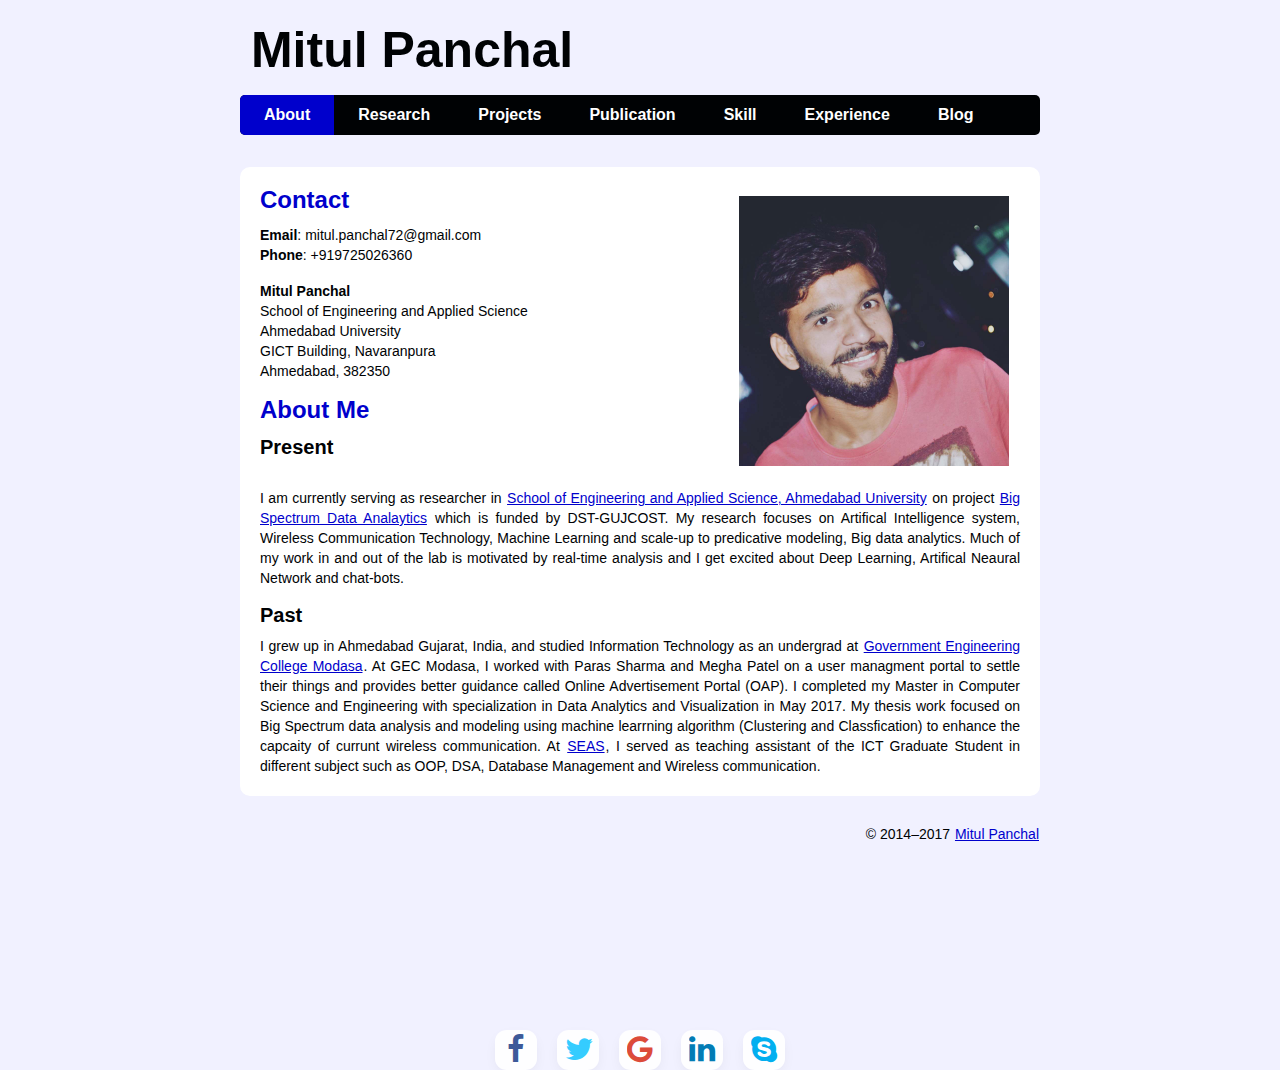
<file: index.html>
<!-- http://www.joeljean.com/index.html -->
<html class="gr__joeljean_com" lang="en"><head>
	<meta charset="utf-8">
	<title>Mitul Panchal-Data Scientist</title>
	<meta name="description" content="Personal website of Mitul Panchal, SEAS student in Computer Science and Engineering">
	<link rel="stylesheet" type="text/css" href="main.css">
	
<link href="css/font-awesome.css" rel="stylesheet"><!--[if IE]-->
<link rel="stylesheet" href="https://cdnjs.cloudflare.com/ajax/libs/font-awesome/4.7.0/css/font-awesome.min.css">
<style type="text/css">
	/*@import '//codepen.io/chrisdothtml/pen/ojLzJK.css';*/
.social-btns .btn,
.social-btns .btn:before,
.social-btns .btn .fa {
  -webkit-transition: all 0.35s;
  transition: all 0.35s;
  -webkit-transition-timing-function: cubic-bezier(0.31, -0.105, 0.43, 1.59);
          transition-timing-function: cubic-bezier(0.31, -0.105, 0.43, 1.59);
}
.social-btns .btn:before {
  top: 0;
  left: -110%;
}
.social-btns .btn .fa {
  -webkit-transform: scale(0.8);
          transform: scale(0.8);
}
.social-btns .btn.facebook:before {
  background-color: #3b5998;
}
.social-btns .btn.facebook .fa {
  color: #3b5998;
}
.social-btns .btn.twitter:before {
  background-color: #3cf;
}
.social-btns .btn.twitter .fa {
  color: #3cf;
}
.social-btns .btn.google:before {
  background-color: #dc4a38;
}
.social-btns .btn.google .fa {
  color: #dc4a38;
}
.social-btns .btn.linkedin:before {
  background-color: #f26798;
}
.social-btns .btn.linkedin .fa {
  color: #007bb5;
}
.social-btns .btn.skype:before {
  background-color: #00aff0;
}
.social-btns .btn.skype .fa {
  color: #00aff0;
}
.social-btns .btn:focus:before,
.social-btns .btn:hover:before {
  top: -10%;
  left: -10%;
}
.social-btns .btn:focus .fa,
.social-btns .btn:hover .fa {
  color: #fff;
  -webkit-transform: scale(1);
          transform: scale(1);
}
.social-btns {
  height: 40px;
  margin: auto;
  font-size: 0;
  text-align: center;
  position: absolute;
  top: 1050;
  bottom: 0;
  left: 0;
  right: 0;
}
.social-btns .btn {
  display: inline-block;
  background-color: #fff;
  width: 40px;
  height: 40px;
  line-height: 90px;
  margin: 0 10px;
  text-align: center;
  position: relative;
  overflow: hidden;
  border-radius: 28%;
  box-shadow: 0 5px 15px -5px rgba(0,0,0,0.1);
  opacity: 0.99;
}
.social-btns .btn:before {
  content: '';
  width: 12%;
  height: 12%;
  position: absolute;
  -webkit-transform: rotate(45deg);
          transform: rotate(45deg);
}
.social-btns .btn .fa {
  font-size: 38px;
  vertical-align: middle;
}

</style>
		<!-- <script src="http://html5shiv.googlecode.com/svn/trunk/html5.js"></script>
	<![endif]-->
	<!--[if lte IE 7]>
		<script src="js/IE8.js" type="text/javascript"></script>
	<![endif]-->
	<!--[if lt IE 7]>
		<link rel="stylesheet" type="text/css" media="all" href="css/ie6.css"/>
	<![endif]-->
</head>

<body id="index" class="home" data-gr-c-s-loaded="true">
<header id="banner" class="body">
	<h1><a href="index.html">Mitul Panchal<!-- <br /><strong>Student for life.</strong> --></a></h1>
	<nav><ul>
		<!--<li><a href="index.html">Home</a></li> -->
		<li class="active"><a href="#">About</a></li>
		<li><a href="research.html">Research</a></li>
        <li><a href="project.html">Projects</a></li>
		<li><a href="publication.html">Publication</a></li>
		<li><a href="skill.html">Skill</a></li>
		<li><a href="experience.html">Experience</a></li>
		<li><a href="https://ahduni.wordpress.com">Blog</a></li>
	</ul></nav>
</header><!-- /#banner -->

<aside id="featured" class="body">
	<article>
		<figure>
			<img src="	images/mitul.jpg" alt="Picture of Joel" width="270px">
           <figcaption></figcaption>
		</figure>
		
		<hgroup>
			<h2>Contact</h2>
		</hgroup>
		<p><strong>Email</strong>: mitul.panchal72@gmail.com<br>
        <strong>Phone</strong>: +919725026360</p>
		<p>
			<strong>Mitul Panchal</strong><br>
			School of Engineering and Applied Science<br>
			Ahmedabad University <br>
			<!-- <a href="http://whereis.mit.edu/?go=13">Room 13-3074</a> -->
		GICT Building, Navaranpura<br>Ahmedabad, 382350
		</p>
		<hgroup>
			<h2>About Me</h2>
			<h3>Present</h3>
		</hgroup>
		<br>	
		<p>I am currently serving as researcher in <a href="https://ahduni.edu.in/seas/">School of Engineering and Applied Science, Ahmedabad University</a> on project 
		<a href="http://seasahduni.hol.es/">Big Spectrum Data Analaytics</a> which is funded by DST-GUJCOST. My research focuses on Artifical Intelligence system, Wireless Communication Technology, Machine Learning and scale-up to predicative modeling, Big data analytics. Much of my work in and out of the lab is motivated by real-time analysis and I get excited about Deep Learning, Artifical Neaural Network and chat-bots.
		</p>
		<hgroup>
		  <h3>Past</h3>
		</hgroup>
		<p>
		I grew up in Ahmedabad Gujarat, India, and studied Information Technology as an undergrad at <a href="hhttp://www.gecmd.cteguj.in/">Government Engineering College Modasa</a>. 
		At GEC Modasa, I worked with Paras Sharma and Megha Patel on a user managment portal to settle their things and provides better guidance called Online Advertisement Portal (OAP). I completed my Master in Computer Science and Engineering with specialization in Data Analytics and Visualization in May 2017. My thesis work focused on Big Spectrum data analysis and modeling using machine learrning algorithm (Clustering and Classfication) to enhance the capcaity of currunt wireless communication. At <a href="https://ahduni.edu.in/seas/">SEAS</a>, I served as teaching assistant of the ICT Graduate Student in different subject such as OOP, DSA, Database Management and Wireless communication.  
		</p>
		<!-- <p><a href="documents/JoelJean_bio.pdf">Official bio</a></p> -->
	</article>
</aside><!-- /#featured -->

<div class="social-btns">
<a class="btn facebook" href="https://www.facebook.com/modasawala"><i class="fa fa-facebook"></i></a>
<a class="btn twitter" href="https://twitter.com/Mitul_N_Panchal"><i class="fa fa-twitter"></i></a>
<a class="btn google" href="https://plus.google.com/112389319886812204094"><i class="fa fa-google"></i></a>
<a class="btn linkedin" href="https://www.linkedin.com/in/mitul-panchal/"><i class="fa fa-linkedin"></i></a>
<a class="btn skype" href="#"><i class="fa fa-skype"></i></a>
</div>



<footer id="contentinfo" class="body">
	<p>© 2014–2017 <a href="index.html" rel="me">Mitul Panchal</a></p>
</footer><!-- /#contentinfo -->



<div></div><div></div></body><span class="gr__tooltip"><span class="gr__tooltip-content"></span><i class="gr__tooltip-logo"></i><span class="gr__triangle"></span></span></html>
</file>
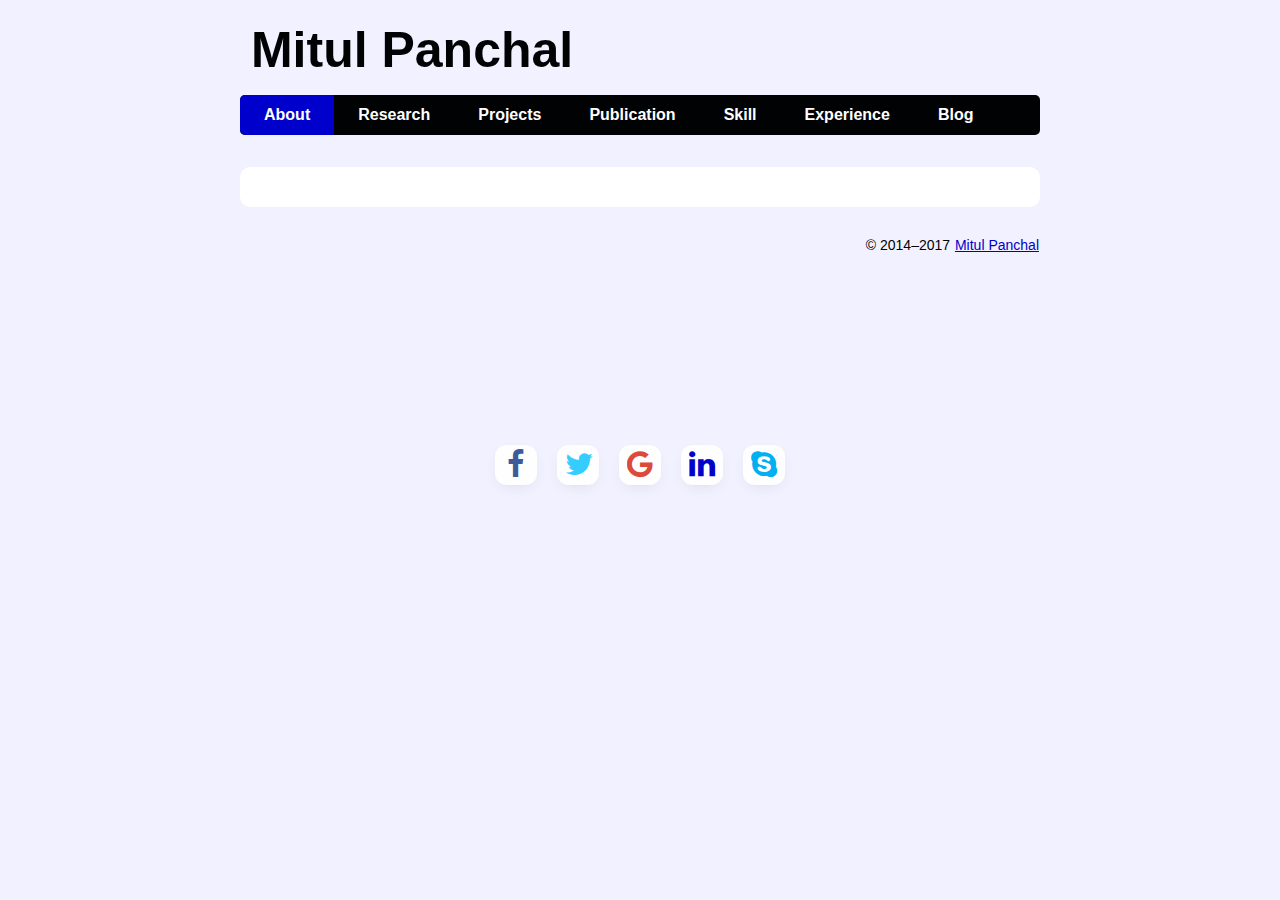
<file: experience.html>
<html class="gr__joeljean_com" lang="en"><head>
	<meta charset="utf-8">
	<title>Mitul Panchal-Data Scientist</title>
	<meta name="description" content="Personal website of Joel Jean, MIT PhD student in Electrical Engineering">
	<link rel="stylesheet" type="text/css" href="main.css">
	<!-- <link href="/home/mitul/Desktop/Personal_Website/bootstrap.css" rel="stylesheet" type="text/css" media="all"> -->

<!-- //Custom-Files -->

<!-- Web-Fonts -->


	<link rel="stylesheet" href="https://cdnjs.cloudflare.com/ajax/libs/font-awesome/4.7.0/css/font-awesome.min.css">

<style type="text/css">
    /*@import '//codepen.io/chrisdothtml/pen/ojLzJK.css';*/
.social-btns .btn,
.social-btns .btn:before,
.social-btns .btn .fa {
  -webkit-transition: all 0.35s;
  transition: all 0.35s;
  -webkit-transition-timing-function: cubic-bezier(0.31, -0.105, 0.43, 1.59);
          transition-timing-function: cubic-bezier(0.31, -0.105, 0.43, 1.59);
}
.social-btns .btn:before {
  top: 0;
  left: -110%;
}
.social-btns .btn .fa {
  -webkit-transform: scale(0.8);
          transform: scale(0.8);
}
.social-btns .btn.facebook:before {
  background-color: #3b5998;
}
.social-btns .btn.facebook .fa {
  color: #3b5998;
}
.social-btns .btn.twitter:before {
  background-color: #3cf;
}
.social-btns .btn.twitter .fa {
  color: #3cf;
}
.social-btns .btn.google:before {
  background-color: #dc4a38;
}
.social-btns .btn.google .fa {
  color: #dc4a38;
}
.social-btns .btn.dribbble:before {
  background-color: #f26798;
}
.social-btns .btn.dribbble .fa {
  color: #f26798;
}
.social-btns .btn.skype:before {
  background-color: #00aff0;
}
.social-btns .btn.skype .fa {
  color: #00aff0;
}
.social-btns .btn:focus:before,
.social-btns .btn:hover:before {
  top: -10%;
  left: -10%;
}
.social-btns .btn:focus .fa,
.social-btns .btn:hover .fa {
  color: #fff;
  -webkit-transform: scale(1);
          transform: scale(1);
}
.social-btns {
  height: 40px;
  margin: auto;
  font-size: 0;
  text-align: center;
  position: absolute;
  top: 30 ;
  bottom: 0;
  left: 0;
  right: 0;
}
.social-btns .btn {
  display: inline-block;
  background-color: #fff;
  width: 40px;
  height: 40px;
  line-height: 90px;
  margin: 0 10px;
  text-align: center;
  position: relative;
  overflow: hidden;
  border-radius: 28%;
  box-shadow: 0 5px 15px -5px rgba(0,0,0,0.1);
  opacity: 0.99;
}
.social-btns .btn:before {
  content: '';
  width: 12%;
  height: 12%;
  position: absolute;
  -webkit-transform: rotate(45deg);
          transform: rotate(45deg);
}
.social-btns .btn .fa {
  font-size: 38px;
  vertical-align: middle;
}

</style>
	<!--[if IE]>
		<script src="http://html5shiv.googlecode.com/svn/trunk/html5.js"></script>
	<![endif]-->
	<!--[if lte IE 7]>
		<script src="js/IE8.js" type="text/javascript"></script>
	<![endif]-->
	<!--[if lt IE 7]>
		<link rel="stylesheet" type="text/css" media="all" href="css/ie6.css"/>
	<![endif]-->
</head>

<body id="index" class="home" data-gr-c-s-loaded="true">
<header id="banner" class="body">
	<h1><a href="index.html">Mitul Panchal<!-- <br /><strong>Student for life.</strong> --></a></h1>
	<nav><ul>
		<!--<li><a href="index.html">Home</a></li> -->
		<li class="active"><a href="index.html">About</a></li>
		<li><a href="research.html">Research</a></li>
        <li><a href="project.html">Projects</a></li>
		<li><a href="publication.html">Publication</a></li>
		<li><a href="skill.html">Skill</a></li>
		<li><a href="#">Experience</a></li>
		<li><a href="https://ahduni.wordpress.com">Blog</a></li>
	</ul></nav>
</header><!-- /#banner -->	

<aside id="featured" class="body">
	
<!-- Experience-starts-here -->
	


<!--		<figure>
			<img src="images/joel-mom-usaf-marathon.jpg" alt="Joel and Mom after USAF Marathon 2012" width="350px" height="511px"/>
           <figcaption>With Mom at the 2012 US Air Force Marathon.</figcaption>
		</figure>-->
        
	<!-- <p>20161203: <a href="	https://medium.com/@joeljean/im-living-in-a-carbon-bubble-literally-b7c391e8ab6">I'm living in a carbon bubble. Literally.</a> - I monitored CO2 levels in my bedroom for 2 years. Here are the results.</p>
		<p>20150103: <a href="https://www.quora.com/What-is-the-future-of-solar-energy">What is the Future of Solar Energy?</a> - An answer on Quora</p>
		<p>20130830: <a href="http://joeljean.wordpress.com/2013/08/30/googling-grad-students/">Googling Grad Students</a> - A fun sad-grad plot that ended up on <a href="http://www.phdcomics.com/comics/archive.php?comicid=1626">PhD Comics</a>.</p>
        <p>20130730: <a href="http://joeljean.wordpress.com/2013/07/30/just-the-future/">It's Just the Future of the World. No Big Deal.</a> - Climate change, air pollution, and  future energy technologies</p>
        <p>20130120: <a href="http://joeljean.wordpress.com/2013/01/20/elements/">Energy-Critical Elements: Why You Should Care About Chemistry</a> - An overview of materials availability issues for renewable energy</p>
        <p>20120219: <a href="http://joeljean.wordpress.com/2012/02/19/who-cares-about-science/">Who Cares About Science?</a> - Some thoughts on science and engineering research</p>
        <p>20111016: <a href="http://joeljean.wordpress.com/2011/10/16/grad-school-engineering/">Going to Grad School in Engineering</a> - Thoughts on choosing a graduate program in science and engineering</p>
 	    <p>20110710: <a href="http://joeljean.wordpress.com/2011/07/10/cardinal-numbers/">Cardinal Numbers</a> - Some Stanford statistics</p>
		<p>20110616: <a href="http://joeljean.wordpress.com/2011/06/16/a-stanford-farewell/">A Stanford Farewell</a> - A heartfelt farewell to the Farm</p>
        <p>20100802: <a href="http://joeljean.wordpress.com/2010/08/02/10-reasons-to-visit-china/">10 Reasons to Visit China</a> - A taste of my term abroad in Beijing (at Peking University) in 2010</p>
        <p>20100627: <a href="http://joeljean.wordpress.com/2010/06/27/10-things-you-wont-miss/">10 Things You Won't Miss Until They're Gone</a> - Observations about life in China</p>
 -->
</aside><!-- /#featured -->

<div class="social-btns">
<a class="btn facebook" href="https://www.facebook.com/modasawala"><i class="fa fa-facebook"></i></a>
<a class="btn twitter" href="https://twitter.com/Mitul_N_Panchal"><i class="fa fa-twitter"></i></a>
<a class="btn google" href="https://plus.google.com/112389319886812204094"><i class="fa fa-google"></i></a>
<a class="btn linkedin" href="https://www.linkedin.com/in/mitul-panchal/"><i class="fa fa-linkedin"></i></a>
<a class="btn skype" href="#"><i class="fa fa-skype"></i></a>
</div>
<footer id="contentinfo" class="body">
	<p>© 2014–2017 <a href="index.html" rel="me">Mitul Panchal</a></p>
</footer><!-- /#contentinfo -->


</body><span class="gr__tooltip"><span class="gr__tooltip-content"></span><i class="gr__tooltip-logo"></i><span class="gr__triangle"></span></span></html>
</file>
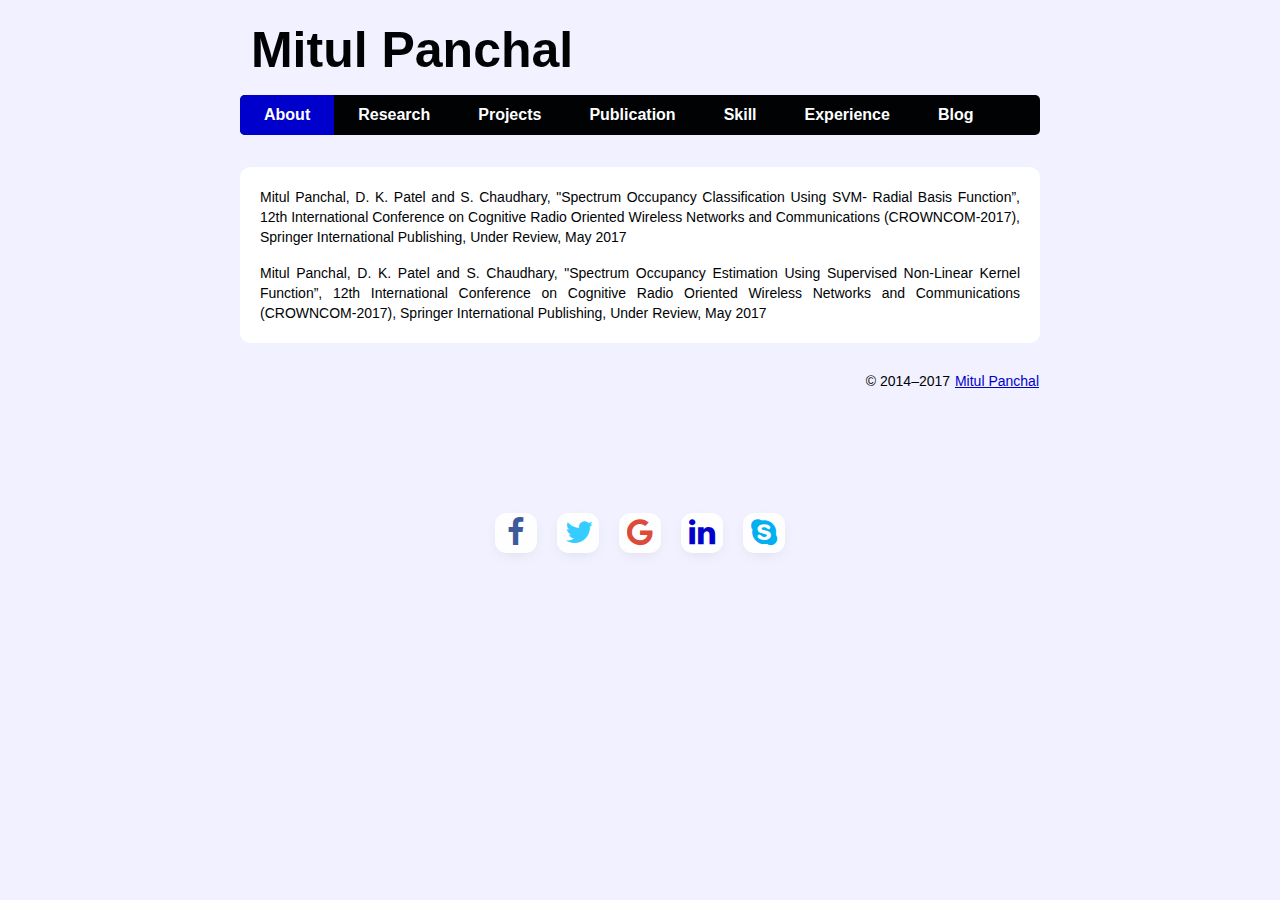
<file: publication.html>
<html class="gr__joeljean_com" lang="en"><head>
	<meta charset="utf-8">
	<title>Mitul Panchal-Data Scientist</title>
	<meta name="description" content="Personal website of Joel Jean, MIT PhD student in Electrical Engineering">
	<link rel="stylesheet" type="text/css" href="main.css">
		<link rel="stylesheet" href="https://cdnjs.cloudflare.com/ajax/libs/font-awesome/4.7.0/css/font-awesome.min.css">

<style type="text/css">
    /*@import '//codepen.io/chrisdothtml/pen/ojLzJK.css';*/
.social-btns .btn,
.social-btns .btn:before,
.social-btns .btn .fa {
  -webkit-transition: all 0.35s;
  transition: all 0.35s;
  -webkit-transition-timing-function: cubic-bezier(0.31, -0.105, 0.43, 1.59);
          transition-timing-function: cubic-bezier(0.31, -0.105, 0.43, 1.59);
}
.social-btns .btn:before {
  top: 0;
  left: -110%;
}
.social-btns .btn .fa {
  -webkit-transform: scale(0.8);
          transform: scale(0.8);
}
.social-btns .btn.facebook:before {
  background-color: #3b5998;
}
.social-btns .btn.facebook .fa {
  color: #3b5998;
}
.social-btns .btn.twitter:before {
  background-color: #3cf;
}
.social-btns .btn.twitter .fa {
  color: #3cf;
}
.social-btns .btn.google:before {
  background-color: #dc4a38;
}
.social-btns .btn.google .fa {
  color: #dc4a38;
}
.social-btns .btn.dribbble:before {
  background-color: #f26798;
}
.social-btns .btn.dribbble .fa {
  color: #f26798;
}
.social-btns .btn.skype:before {
  background-color: #00aff0;
}
.social-btns .btn.skype .fa {
  color: #00aff0;
}
.social-btns .btn:focus:before,
.social-btns .btn:hover:before {
  top: -10%;
  left: -10%;
}
.social-btns .btn:focus .fa,
.social-btns .btn:hover .fa {
  color: #fff;
  -webkit-transform: scale(1);
          transform: scale(1);
}
.social-btns {
  height: 40px;
  margin: auto;
  font-size: 0;
  text-align: center;
  position: absolute;
  top: 165 ;
  bottom: 0;
  left: 0;
  right: 0;
}
.social-btns .btn {
  display: inline-block;
  background-color: #fff;
  width: 40px;
  height: 40px;
  line-height: 90px;
  margin: 0 10px;
  text-align: center;
  position: relative;
  overflow: hidden;
  border-radius: 28%;
  box-shadow: 0 5px 15px -5px rgba(0,0,0,0.1);
  opacity: 0.99;
}
.social-btns .btn:before {
  content: '';
  width: 12%;
  height: 12%;
  position: absolute;
  -webkit-transform: rotate(45deg);
          transform: rotate(45deg);
}
.social-btns .btn .fa {
  font-size: 38px;
  vertical-align: middle;
}

</style>
	<!--[if IE]>
		<script src="http://html5shiv.googlecode.com/svn/trunk/html5.js"></script>
	<![endif]-->
	<!--[if lte IE 7]>
		<script src="js/IE8.js" type="text/javascript"></script>
	<![endif]-->
	<!--[if lt IE 7]>
		<link rel="stylesheet" type="text/css" media="all" href="css/ie6.css"/>
	<![endif]-->
</head>

<body id="index" class="home" data-gr-c-s-loaded="true">
<header id="banner" class="body">
	<h1><a href="index.html">Mitul Panchal<!-- <br /><strong>Student for life.</strong> --></a></h1>
	<nav><ul>
		<li class="active"><a href="index.html">About</a></li>
        <li><a href="research.html">Research</a></li>
        <li><a href="project.html">Projects</a></li>
        <li><a href="#">Publication</a></li>
        <li><a href="skill.html">Skill</a></li>
        <li><a href="experience.html">Experience</a></li>
        <li><a href="https://ahduni.wordpress.com">Blog</a></li>
	</ul></nav>
</header><!-- /#banner -->	

<aside id="featured" class="body">
	<article>
<!--		<figure>
			<img src="images/joel-mom-usaf-marathon.jpg" alt="Joel and Mom after USAF Marathon 2012" width="350px" height="511px"/>
           <figcaption>With Mom at the 2012 US Air Force Marathon.</figcaption>
		</figure>-->
        

        <p>	Mitul Panchal, D. K. Patel and S. Chaudhary, "Spectrum Occupancy Classification Using SVM-
Radial Basis Function”, 12th International Conference on Cognitive Radio Oriented Wireless
Networks and Communications (CROWNCOM-2017), Springer International Publishing, Under
Review, May 2017</p>
<p>	Mitul Panchal, D. K. Patel and S. Chaudhary, "Spectrum Occupancy Estimation Using
Supervised Non-Linear Kernel Function”, 12th International Conference on Cognitive Radio
Oriented Wireless Networks and Communications (CROWNCOM-2017), Springer
International Publishing, Under Review, May 2017</p>
		<!-- <p>20161203: <a href="	https://medium.com/@joeljean/im-living-in-a-carbon-bubble-literally-b7c391e8ab6">I'm living in a carbon bubble. Literally.</a> - I monitored CO2 levels in my bedroom for 2 years. Here are the results.</p>
		<p>20150103: <a href="https://www.quora.com/What-is-the-future-of-solar-energy">What is the Future of Solar Energy?</a> - An answer on Quora</p>
		<p>20130830: <a href="http://joeljean.wordpress.com/2013/08/30/googling-grad-students/">Googling Grad Students</a> - A fun sad-grad plot that ended up on <a href="http://www.phdcomics.com/comics/archive.php?comicid=1626">PhD Comics</a>.</p>
        <p>20130730: <a href="http://joeljean.wordpress.com/2013/07/30/just-the-future/">It's Just the Future of the World. No Big Deal.</a> - Climate change, air pollution, and  future energy technologies</p>
        <p>20130120: <a href="http://joeljean.wordpress.com/2013/01/20/elements/">Energy-Critical Elements: Why You Should Care About Chemistry</a> - An overview of materials availability issues for renewable energy</p>
        <p>20120219: <a href="http://joeljean.wordpress.com/2012/02/19/who-cares-about-science/">Who Cares About Science?</a> - Some thoughts on science and engineering research</p>
        <p>20111016: <a href="http://joeljean.wordpress.com/2011/10/16/grad-school-engineering/">Going to Grad School in Engineering</a> - Thoughts on choosing a graduate program in science and engineering</p>
 	    <p>20110710: <a href="http://joeljean.wordpress.com/2011/07/10/cardinal-numbers/">Cardinal Numbers</a> - Some Stanford statistics</p>
		<p>20110616: <a href="http://joeljean.wordpress.com/2011/06/16/a-stanford-farewell/">A Stanford Farewell</a> - A heartfelt farewell to the Farm</p>
        <p>20100802: <a href="http://joeljean.wordpress.com/2010/08/02/10-reasons-to-visit-china/">10 Reasons to Visit China</a> - A taste of my term abroad in Beijing (at Peking University) in 2010</p>
        <p>20100627: <a href="http://joeljean.wordpress.com/2010/06/27/10-things-you-wont-miss/">10 Things You Won't Miss Until They're Gone</a> - Observations about life in China</p>
 -->	</article>
</aside><!-- /#featured -->

<div class="social-btns">
<a class="btn facebook" href="https://www.facebook.com/modasawala"><i class="fa fa-facebook"></i></a>
<a class="btn twitter" href="https://twitter.com/Mitul_N_Panchal"><i class="fa fa-twitter"></i></a>
<a class="btn google" href="https://plus.google.com/112389319886812204094"><i class="fa fa-google"></i></a>
<a class="btn linkedin" href="https://www.linkedin.com/in/mitul-panchal/"><i class="fa fa-linkedin"></i></a>
<a class="btn skype" href="#"><i class="fa fa-skype"></i></a>
</div>

<footer id="contentinfo" class="body">
	<p>© 2014–2017 <a href="index.html" rel="me">Mitul Panchal</a></p>
</footer><!-- /#contentinfo -->


</body><span class="gr__tooltip"><span class="gr__tooltip-content"></span><i class="gr__tooltip-logo"></i><span class="gr__triangle"></span></span></html>
</file>
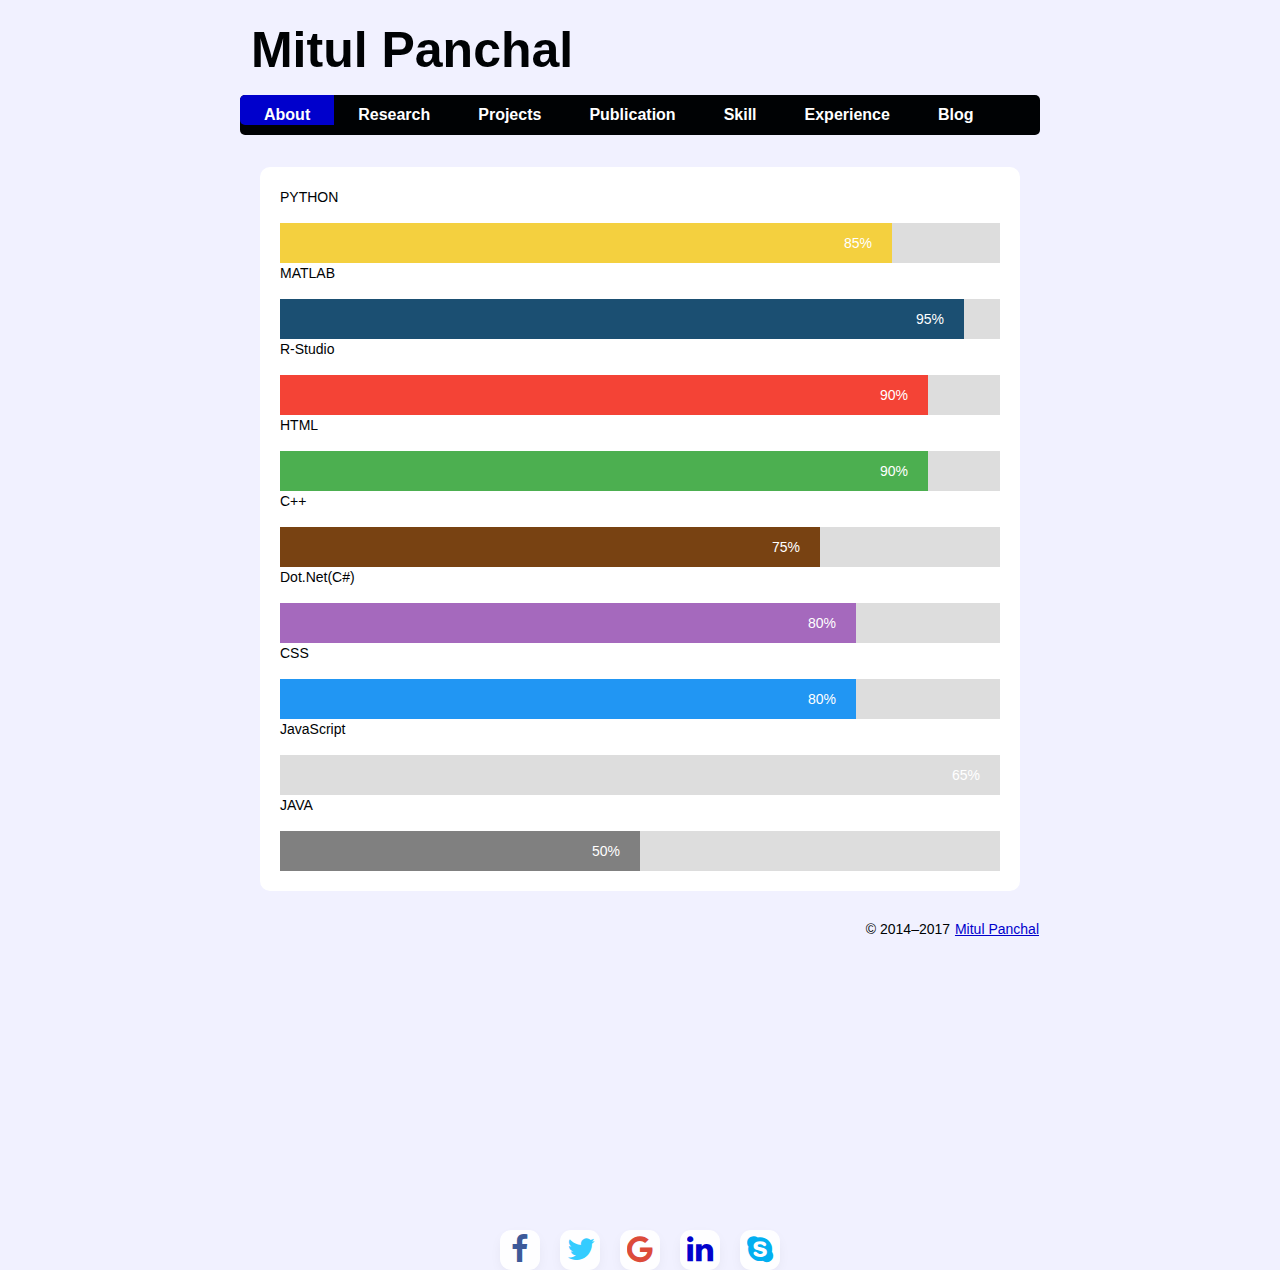
<file: skill.html>
<html class="gr__joeljean_com" lang="en">
<head>
	<meta charset="utf-8">
	<title>Mitul Panchal-Data Scientist</title>
	<meta name="description" content="Personal website of Joel Jean, MIT PhD student in Electrical Engineering">
	<link rel="stylesheet" type="text/css" href="main.css">
	<!-- <link href="/home/mitul/Desktop/Personal_Website/bootstrap.css" rel="stylesheet" type="text/css" media="all"> -->
<!-- <link href="style.css" rel="stylesheet" type="text/css" media="all" /> -->

<!-- //Custom-Files -->

<!-- Web-Fonts -->

<link rel="stylesheet" href="https://cdnjs.cloudflare.com/ajax/libs/font-awesome/4.7.0/css/font-awesome.min.css">
<style>
* {box-sizing: border-box}

.container {
  width: 100%;
  background-color: #ddd;
}

.skills {
  text-align: right;
  padding-right: 20px;
  line-height: 40px;
  color: white;
}
.python{width: 85%;hight:10%; background-color:#f4d03f ;}
.MATLAB{width: 95%;hight:10%; background-color: #1b4f72 ;}
.html{width: 90%; hight:10%; background-color: #4CAF50;}
.DotNet{width: 80%; hight:10%; background-color:  #a569bd;}
.C{width: 75%; hight:10%; background-color:  #784212;}	
.css{width: 80%; background-color: #2196F3;}
.rstudio{width: 90%; background-color: #f44336;}
.java{width: 50%; background-color: #808080;}
</style>
<!-- <link href="//fonts.googleapis.com/css?family=Nunito:300,400,700" rel="stylesheet"> -->
<style type="text/css">
    /*@import '//codepen.io/chrisdothtml/pen/ojLzJK.css';*/
.social-btns .btn,
.social-btns .btn:before,
.social-btns .btn .fa {
  -webkit-transition: all 0.35s;
  transition: all 0.35s;
  -webkit-transition-timing-function: cubic-bezier(0.31, -0.105, 0.43, 1.59);
          transition-timing-function: cubic-bezier(0.31, -0.105, 0.43, 1.59);
}
.social-btns .btn:before {
  top: 0;
  left: -110%;
}
.social-btns .btn .fa {
  -webkit-transform: scale(0.8);
          transform: scale(0.8);
}
.social-btns .btn.facebook:before {
  background-color: #3b5998;
}
.social-btns .btn.facebook .fa {
  color: #3b5998;
}
.social-btns .btn.twitter:before {
  background-color: #3cf;
}
.social-btns .btn.twitter .fa {
  color: #3cf;
}
.social-btns .btn.google:before {
  background-color: #dc4a38;
}
.social-btns .btn.google .fa {
  color: #dc4a38;
}
.social-btns .btn.dribbble:before {
  background-color: #f26798;
}
.social-btns .btn.dribbble .fa {
  color: #f26798;
}
.social-btns .btn.skype:before {
  background-color: #00aff0;
}
.social-btns .btn.skype .fa {
  color: #00aff0;
}
.social-btns .btn:focus:before,
.social-btns .btn:hover:before {
  top: -10%;
  left: -10%;
}
.social-btns .btn:focus .fa,
.social-btns .btn:hover .fa {
  color: #fff;
  -webkit-transform: scale(1);
          transform: scale(1);
}
.social-btns {
  height: 40px;
  margin: auto;
  font-size: 0;
  text-align: center;
  position: absolute;
  top: 1250 ;
  bottom: 0;
  left: 0;
  right: 0;
}
.social-btns .btn {
  display: inline-block;
  background-color: #fff;
  width: 40px;
  height: 40px;
  line-height: 90px;
  margin: 0 10px;
  text-align: center;
  position: relative;
  overflow: hidden;
  border-radius: 28%;
  box-shadow: 0 5px 15px -5px rgba(0,0,0,0.1);
  opacity: 0.99;
}
.social-btns .btn:before {
  content: '';
  width: 12%;
  height: 12%;
  position: absolute;
  -webkit-transform: rotate(45deg);
          transform: rotate(45deg);
}
.social-btns .btn .fa {
  font-size: 38px;
  vertical-align: middle;
}

</style>
	<!--[if IE]>
		<script src="http://html5shiv.googlecode.com/svn/trunk/html5.js"></script>
	<![endif]-->
	<!--[if lte IE 7]>
		<script src="js/IE8.js" type="text/javascript"></script>
	<![endif]-->
	<!--[if lt IE 7]>
		<link rel="stylesheet" type="text/css" media="all" href="css/ie6.css"/>
	<![endif]-->
</head>

<body id="index" class="home" data-gr-c-s-loaded="true">
<header id="banner" class="body">
	<h1><a href="index.html">Mitul Panchal<!-- <br /><strong>Student for life.</strong> --></a></h1>
	<nav><ul>
		<!--<li><a href="index.html">Home</a></li> -->
		<li class="active"><a href="index.html">About</a></li>
		<li><a href="research.html">Research</a></li>
        <li><a href="project.html">Projects</a></li>
		<li><a href="publication.html">Publication</a></li>
		<li><a href="#">Skill</a></li>
		<li><a href="experience.html">Experience</a></li>
		<li><a href="https://ahduni.wordpress.com">Blog</a></li>

	</ul></nav>
</header><!-- /#banner -->	
<aside id="featured" class="body">
	<article>

<p>PYTHON</p>
<div class="container">
  <div class="skills python">85%</div>
</div>
		<p>MATLAB</p>
<div class="container">
  <div class="skills MATLAB">95%</div>
</div>
<p>R-Studio</p>
<div class="container">
  <div class="skills rstudio">90%</div>
</div>		
<p>HTML</p>
<div class="container">
  <div class="skills html">90%</div>
</div>
<p>C++</p>
<div class="container">
  <div class="skills C">75%</div>
</div>
<p>Dot.Net(C#)</p>
<div class="container">
  <div class="skills DotNet">80%</div>
</div>		
<p>CSS</p>
<div class="container">
  <div class="skills css">80%</div>
</div>

<p>JavaScript</p>
<div class="container">
  <div class="skills js">65%</div>
</div>

<p>JAVA</p>
<div class="container">
  <div class="skills java">50%</div>
</div><!-- /#featured -->
</article>
</aside>
<div class="social-btns">
<a class="btn facebook" href="https://www.facebook.com/modasawala"><i class="fa fa-facebook"></i></a>
<a class="btn twitter" href="https://twitter.com/Mitul_N_Panchal"><i class="fa fa-twitter"></i></a>
<a class="btn google" href="https://plus.google.com/112389319886812204094"><i class="fa fa-google"></i></a>
<a class="btn linkedin" href="https://www.linkedin.com/in/mitul-panchal/"><i class="fa fa-linkedin"></i></a>
<a class="btn skype" href="#"><i class="fa fa-skype"></i></a>
</div>
<footer id="contentinfo" class="body">
	<p>© 2014–2017 <a href="index.html" rel="me">Mitul Panchal</a></p>
</footer><!-- /#contentinfo -->


</body><span class="gr__tooltip"><span class="gr__tooltip-content"></span><i class="gr__tooltip-logo"></i><span class="gr__triangle"></span></span></html>
</file>
<file: style.css>
/*--
Author: W3layouts
Author URL: http://w3layouts.com
License: Creative Commons Attribution 3.0 Unported
License URL: http://creativecommons.org/licenses/by/3.0/
--*/
@font-face {
    font-family: 'Nunito-Bold';
    src:url(../fonts/Nunito-Bold.ttf) format('truetype');
}
@font-face {
    font-family: 'OpenSans-Regular';
    src:url(../fonts/OpenSans-Regular.ttf) format('truetype');
}
body a{
    transition:0.5s all;
	-webkit-transition:0.5s all;
	-moz-transition:0.5s all;
	-o-transition:0.5s all;
	-ms-transition:0.5s all;
}
input[type="button"]{
	transition:0.5s all;
	-webkit-transition:0.5s all;
	-moz-transition:0.5s all;
	-o-transition:0.5s all;
	-ms-transition:0.5s all;
}

h1,h2,h3,h4,h5,h6{
	padding:0 0;
	margin:0 0;
}
p{
	padding:0 0;
	margin:0 0;
}
ul{
	padding:0 0;
	margin:0 0;	
}
body{
	padding:0 0;
	margin:0 0; 
	font-family: 'OpenSans-Regular';

}
.header-section {
  background: #deecdf;
  text-align: center;
    min-height: 500px;
}
.header-section img {
  margin-top: 7em;
}
.header-section h1 {
  font-family: 'Nunito-Bold';
  font-size: 4em;
  text-transform: capitalize;
  color: #393b3a;
  padding: 0.5em 0 0 0;
}
.header-section span {
  color: #00cfbd;
  font-size: 1em;
}
.header-section p {
  font-family: 'Nunito-Bold';
  font-size: 1.3em;
  color: #393b3a;
}
span.glyphicon.glyphicon-triangle-bottom {
  font-size: 2em;
  color: #fff;
  background-color: rgb(0, 207, 189);
  padding: 0.5em 2em;
  border-radius: 5px 5px 0 0;
  margin-top: 2.5em;
  }
.study-section {
  padding: 4em 0;
}
.study-grid h3 {
  font-family: 'Nunito-Bold';
  font-size: 2.5em;
  text-transform: capitalize;
  color: #393b3a;
  
}
.study-grid span {
  color: #00cfbd;
  font-size: 0.9em;
}
.study-grid p {
  font-size: 1.2em;
  color: #393b3a;
  padding: 1.1em 0 0 0;
  }
.study-grid label {
  font-size: 0.8em;
  color: #9CA69D;
  margin: 0 0 0 7px;
}
.progress {
	margin: 10px 0;
	 box-shadow: none;
}
.progress-bar-success {
  background-color: #DEECDF;
   box-shadow: none;
}
.progress-bar-info {
  background-color: #ACB5B8;
    box-shadow: none;
}
.progress-bar-warning {
  background-color: #78B3AE;
   box-shadow: none;
}
.progress-bar-danger {
  background-color: #8C9D82;
  box-shadow: none;
  }
.study-grid h4 {
  font-size: 1.3em;
  text-transform: capitalize;
  color: rgb(29, 26, 26);
  }
.study1 {
  padding: 1em 0 0;
}
.study2 {
  padding: 2em 0 0;
}
.service-section {
  text-align: center;
  padding: 4em 0;
}
.service-grid h4 {
  font-size: 1.5em;
  margin: 0.9em 0;
    font-family: 'Nunito-Bold';
}
.service-grid p {
  font-size: 1em;
  font-weight: 400;
  color: #9CA69D;
    line-height: 1.8em;
}
span.glyphicon.glyphicon-pencil {
  font-size: 2em;
  color: #C6D9C7;
  border-radius: 50px;
  border: 2px solid;
  padding: 1em;
}
span.glyphicon.glyphicon-phone{
font-size: 2em;
  color: #C6D9C7;
  border-radius: 50px;
  border: 2px solid;
  padding: 1em;
}
span.glyphicon.glyphicon-signal{
font-size: 2em;
  color: #C6D9C7;
  border-radius: 50px;
  border: 2px solid;
  padding: 1em;
}

.social-icons {
	background:#fff;
	padding: 4em 0;

}
.social-icons h3 {
  font-family: 'Nunito-Bold';
  font-size: 2.5em;
  text-transform: capitalize;
  color: #393b3a;
  text-align: center;
  margin-bottom:2em;
}
.face p {
  font-size: 3em;
  color: #B4BEB9;
  font-weight: 500;
  margin: 0 9px;
 
}
.face h4 {
  font-size: 0.9em;
  color: #393b3a;
  font-weight: 500;
  text-transform: capitalize;
  margin-top: 1.2em;
  cursor: pointer;
  text-align: center;
}

i.facebook {
  width: 64px;
  height: 64px;
  background: url(../images/img-sprite.png)no-repeat 0px 0px;
  float: left;
  vertical-align: middle;
    margin: 0 10px;
}
i.twitter{
   width: 64px;
  height: 64px;
  background: url(../images/img-sprite.png)no-repeat -64px 0px;
  float: left;
  vertical-align: middle;
    margin: 0 10px;
}
i.google {
   width: 64px;
  height: 64px;
  background: url(../images/img-sprite.png)no-repeat -128px 0px;
  float: left;
  vertical-align: middle;
    margin: 0 10px;
}
i.beh {
  width: 64px;
  height: 64px;
  background: url(../images/img-sprite.png)no-repeat -192px 0px;
  float: left;
  vertical-align: middle;
    margin: 0 10px;
}
.contact-section {
  padding: 4em 0;
  background: #deecdf;
 
 }
.contact-section h3 {
    font-family: 'Nunito-Bold';
  font-size: 2.5em;
  text-transform: capitalize;
  color: #393b3a;
  text-align: center;
  margin-bottom: 2em;

}
.contact-details form input[type="text"],.contact-details form textarea {
	width: 100%;
	padding: 1.5em 1em;
	border: 1px solid #7ca17f;
	font-size: 1.1em;
	margin-bottom: 1.2em;
	color: #Aac8ac;
	outline: none;
	background:transparent;
	font-weight: 600;
}
.contact-details form textarea {
	height: 244px;
	resize: none;
	width: 100%;
}
.contact-right{
	text-align:right;
}
.contact-details input[type="submit"] {
	background: #393b3a;
	padding: 1em 2em;
	border: none;
	font-size: 1em;
	margin: 0.5em 0 0 0;
	color: #fff;
	outline: none;
	font-weight: 600;
	border-radius:5px;
	transition: 0.5s all;
	-webkit-transition: 0.5s all;
	-moz-transition: 0.5s all;
	-o-transition: 0.5s all;
	-ms-transition: 0.5s all;
}
.contact-details input[type="submit"]:hover {
  color: #fff;
  background: rgb(0, 207, 189);
}
.google-map iframe {
  width: 100%;
  height: 500px;
  border: 0;
}
.footer-section{
	padding:2em 0;
	text-align:center;
	background:#deecdf;
}
.footer-bottom {
	margin-top: 1em;
}
.footer-top p {
	font-size: 0.9em;
	color: #1B1B1B;
	font-weight: 400;
}
.footer-top  a {
	font-size: 1em;
	color:#1B1B1B;
	font-weight: 400;
	text-transform: capitalize;
}
.footer-top a:hover {
	color: #1B1B1B;
}
.footer-top a {
	margin: 0 6px 0 6px;
}
#toTop {
	display: none;
	text-decoration: none;
	position: fixed;
	bottom: 10px;
	right: 10px;
	overflow: hidden;
	width: 48px;
	height: 48px;
	border: none;
	text-indent: 100%;
	background: url("../images/to-top2.png") no-repeat 0px 0px;
}
/*-- responsive-design --*/
@media only screen and (max-width:1024px) {
.header-section h1 {
   font-size: 3em;
 }
.header-section p {
	font-size: 1.2em;
}
.study-grid h3 {
   font-size: 2em;
 }
.study-grid p {
  font-size: 1.1em;
}
.study-grid h4 {
  font-size: 1.3em;
 }
 .service-grid h4 {
  font-size: 1.3em;
 }
 .service-grid p {
  font-size: 0.965em;
 }
 .social-icons h3 {
  font-size: 2em;
 }
 .face p {
  font-size: 2.5em;
 }
 .face h4 {
    margin-top: 2em;
}
.contact-section h3 {
    font-size: 2em;
}
.contact-details form input[type="text"], .contact-details form textarea {
    font-size: 1em;
}
.contact-details form textarea {
  height: 225px;
 }
.contact-details input[type="submit"] {
	padding: 1em 1.5em;
}
.google-map iframe {
  height: 400px;
}
}
@media only screen and (max-width: 768px){
.header-section {
   min-height: 472px;
}
.header-section h1 {
  font-size: 2.5em;
}
.header-section p {
  font-size: 1.1em;
}
span.glyphicon.glyphicon-triangle-bottom {
  font-size: 1.5em;
}
.study-section {
  padding: 3em 0;
}
.study-grid {
  float: left;
  width: 50%;
}
.study-grid h3 {
  font-size: 1.6em;
}
.study-grid p {
  font-size: 1em;
  padding: 1.2em 0 0 0;
}
.study-grid h4 {
  font-size: 1.1em;
}
.service-section {
  text-align: center;
  padding: 3em 0;
}
.service-grid {
  float: left;
  width: 33.3%;
  }
.service-grid h4 {
  font-size: 1.1em;
}
.service-grid p {
  font-size: 0.95em;
}
.social-icons {
   padding: 3em 0;
  }
.social-icons h3 {
  font-size: 1.6em;
    margin-bottom: 1.5em;
}
.face {
  float: left;
  width: 25%;
}
.face p {
  font-size: 2em;
  margin: 0 1px;
}
.face h4 {
  margin-top: 2.5em;
}
i.facebook {
  width: 52px;
  height: 52px;
  background: url(../images/img-sprite.png)no-repeat 0px 0px;
  margin: 0 8px;
  background-size: 410px;
}
i.twitter {
  width: 52px;
  height: 52px;
  background: url(../images/img-sprite.png)no-repeat -52px 0px;
  margin: 0 8px;
  background-size: 408px;
}
i.google {
  width: 52px;
  height: 52px;
  background: url(../images/img-sprite.png)no-repeat -105px 0px;
  margin: 0 8px;
  background-size: 410px;
}
i.beh {
  width: 52px;
  height: 52px;
  background: url(../images/img-sprite.png)no-repeat -158px 0px;
  margin: 0 8px;
  background-size: 410px;
}
.contact-section {
  padding: 3em 0;
}
.contact-section h3 {
  font-size: 1.6em;
  margin-bottom: 1.5em;
}
.contact-left {
  float: left;
  width: 50%;
}
.contact-right {
  float: left;
  width: 50%;
}
.contact-details form input[type="text"], .contact-details form textarea {
    padding: 1em 1em;
}
.contact-details form textarea {
  height: 185px;
}
.contact-details input[type="submit"] {
  padding: 1em 1em;
  font-size: 0.96em;
}
}
@media only screen and (max-width: 640px){
.header-section img {
  margin-top: 5em;
}
.header-section {
  min-height: 430px;
}
.header-section h1 {
  font-size: 2em;
}
.header-section p {
  font-size: 1.05em;
}
.study-grid h3 {
  font-size: 1.5em;
}
.study-grid {
  float: none;
  width: 100%;
  margin-top: 2em;
}
.study1 {
  padding: 0em 0 0;
}
.study2 {
  padding: 1em 0 0;
}
.study-grid p {
  font-size: 0.965em;
  padding: 1.2em 0 0 0;
}
.study-section {
  padding: 1em 0;
}
.study-grid h4 {
  font-size: 1em;
}
.service-grid h4 {
  font-size: 1em;
}
.social-icons h3 {
  font-size: 1.5em;
}
i.facebook {
  width: 44px;
  height: 44px;
  background: url(../images/img-sprite.png)no-repeat 0px 0px;
  background-size: 346px;
    margin: 0 10px;
}
i.twitter {
  width: 44px;
  height: 44px;
  background: url(../images/img-sprite.png)no-repeat -44px 0px;
  background-size: 345px;
    margin: 0 10px;
}
i.google {
  width: 44px;
  height: 44px;
  background: url(../images/img-sprite.png)no-repeat -88px 0px;
  background-size: 345px;
    margin: 0 10px;
}
i.beh {
 width: 45px;
  height: 44px;
  background: url(../images/img-sprite.png)no-repeat -132px 0px;
  background-size: 345px;
    margin: 0 10px;
}
.face p {
  font-size: 1.5em;
  margin: 0 1px;
}
.contact-section h3 {
  font-size: 1.5em;
 }
.contact-details input[type="submit"] {
    font-size: 0.9em;
}
 .google-map iframe {
  height: 350px;
}
}
@media only screen and (max-width: 480px){
.header-section img {
  margin-top: 5em;
  width: 30%;
}
.header-section {
  min-height: 345px;
}
.header-section h1 {
  font-size: 1.5em;
}
span.glyphicon.glyphicon-triangle-bottom {
  font-size: 1.3em;
}
.header-section p {
  font-size: 1em;
}
.study-grid h3 {
  font-size: 1.3em;
}
.study-grid {
  margin-top: 1em;
  padding:0;
}
.study-grid p {
  font-size: 0.92em;
}
.study-grid h4 {
  font-size: 0.95em;
}.service-section {
  padding: 0em 0;
}
.service-grid {
  float: none;
  width: 100%;
  padding: 0;
  margin-top: 2em;
}
.service-grid h4 {
  font-size: 0.95em;
}
.social-icons h3 {
  font-size: 1.3em;
   margin-bottom: 1em;
}
.face p {
  font-size: 1.3em;
  text-align: center;
}
 .face h4 {
  margin-top: 1em;
  line-height: 1.5em;
}
.social-icons {
  padding: 2em 0;
}
.contact-section {
  padding: 2em 0;
}
.contact-section h3 {
  font-size: 1.3em;
  margin-bottom: 1em;
}
.contact-details form textarea {
  height: 160px;
}
.contact-left {
  float: none;
  width: 100%;
  padding:0;
}
.contact-right {
  float: none;
  width: 100%;
  padding:0;
}
.contact-details form input[type="text"], .contact-details form textarea {
  padding: 0.5em 0.5em;
  font-size: 0.95em;
}
.contact-details input[type="submit"] {
  font-size: 0.85em;
  padding: 0.8em 1em;
}
.google-map iframe {
  height: 300px;
}
}
@media only screen and (max-width: 320px){
.header-section img {
  margin-top: 4em;
  width: 40%;
}
.header-section h1 {
  font-size: 1.8em;
}
span.glyphicon.glyphicon-triangle-bottom {
  font-size: 1em;
}
.header-section {
  min-height: 300px;
}
.study-grid h3 {
  font-size: 1.5em;
}
.study-section {
  padding: 0em 0;
}
.study-grid p {
  font-size: 0.9em;
}
.study-grid {
  margin-top: 1.5em;
 }
 .study-grid h4 {
  font-size: 1.15em;
}
.service-grid h4 {
  font-size: 1.15em;
}
.social-icons h3 {
  font-size: 1.5em;
 
}
.face {
  float: left;
  width: 25%;
  padding: 0;
}
.contact-section h3 {
  font-size: 1.5em;
}
.google-map iframe {
  height: 250px;
}
.contact-section {
  padding: 1em 0;
}
.contact-details input[type="submit"] {
  font-size: 0.8em;
}
</file>
<file: main.css>
/*
	Main stylesheet for joeljean.com
	Last Modified: 08/21/11
*/

/* Imports */
@import url("reset.css");
@import url("global-forms.css");

/* Defaults */
sup {font-size:xx-small; vertical-align:super;}
sub {font-size:xx-small; vertical-align:sub;}


/*** Global ***/
/* Body */
body {
	background: #F1F1FF url("") no-repeat;
	color: #000204;
	font-family: "HelveticaNeue-Light", "Helvetica Neue Light", "Helvetica Neue", "Helvetica", Arial, "Lucida Grande", sans-serif;/*Helvetica, Arial, Verdana, sans-serif;*/
	font-size: 87.5%; /* base font = 14px*/
	font-weight: 300;
	line-height: 1.429; /* 1.429*current font size = 20px */
	margin: 0;
	padding: 0;
	text-align: left;
}

/* Headings */
h2 {font-size: 1.571em;} /* 22px */
h3 {font-size: 1.429em;} /* 20px */
h4 {font-size: 1.286em;} /* 18px */
h5 {font-size: 1.143em;} /* 16px */
h6 {font-size: 1em;} /* 14px */

h2, h3, h4, h5, h6 {
	font-weight: 400; /* 100-900, 400=normal, 700=bold */
	line-height: 1.1;
	margin-bottom: .5em;
}

/* Anchors */
a {outline: 0;}
a img {border: 0px; text-decoration: none;}
a:link, a:visited {
	color: #0000CC;
	padding: 0 1px; /* top/bottom padding = 0, left/right padding = 1 */
	text-decoration: underline;
}
a:hover, a:active {
	background-color: #4444FF;
	color: #FFF;
	text-decoration: none;
	text-shadow: 1px 1px 1px #333; /* x, y, blur, color */
}

/* Paragraphs */
p {margin-bottom: 1.143em;} /* 16px */
* p:last-child {margin-bottom: 0;} 

strong, b {font-weight: bold;}
em, i {font-style: italic;}

::-moz-selection {background: #7777FF; color: #EEE;}
::selection {background: #7777FF; color: #EEE;}

/* Lists */
ul {
	list-style: disc outside none;
	margin: 1em 0 1.5em 1.5em; /* top/right/bottom/left */	
}

ul ul {
	list-style: circle outside none;
	margin: 0 0 0 1.5em; /* top/right/bottom/left */	
}

ol {
	list-style: decimal outside;
	margin: 1em 0 1.5em 1.5em;
}

dl {margin: 0 0 1.5em 0;} /* Definition Lists */
dt {font-weight: bold;}
dd {margin-left: 1.5em;}

/* Quotes */
blockquote {font-style: italic;}
cite {}

q {} /* In-line quotes */

/* Tables */
table {margin: .5em auto 1.5em auto; width: 98%;}
thead th {padding: .5em .4em; text-align: left;}
thead td {}
tbody td {padding: .5em .4em;}
tbody th {}
tbody .alt td {}
tbody .alt th {}
tfoot th {}
tfoot td {}

/* HTML5 Tags */
header, section, footer, aside, nav, article, figure {
	display: block;
}


/*** Layout ***/
.body {clear: both; margin: 0 auto; width: 800px;} /* clear: no floating elements allowed on left or right */
img.right, figure.right {float: right; margin: 0 0 2em 2em;} /* for post side content */
img.left, figure.left {float: left; margin: 0 0 2em 2em;}


/*** Header ***/
#banner {
	margin: 0 auto;
	padding: 2.5em 0 0 0;
}
#banner h1 {font-size: 3.571em; line-height: .6;}
#banner h1 a:link, #banner h1 a:visited {
	color: #000204;
	display: block;
	font-weight: bold;
	margin: 0 0 .6em .2em;
	text-decoration: none;
	width: 427px;
}
#banner h1 a:hover, #banner h1 a:active {
	background: none;
	color: #0000CC;
	text-shadow: none;
}
#banner h1 strong {font-size: 0.3em; font-weight: normal;}
#banner nav {
	background: #000204;
	font-size: 1.143em;
	font-weight: bold;
	height: 40px;
	line-height: 30px;
	margin: 0 auto 2em auto;
	padding: 0;
	text-align: center;
	width: 800px;
	
	border-radius: 5px; /* rounded corners */
	-moz-border-radius: 5px;
	-webkit-border-radius: 5px;
}

#banner nav ul {list-style: none; margin: 0 auto; width: 800px;}
#banner nav li {float: left; display: inline; margin: 0;}

#banner nav a:link, #banner nav a:visited {
	color: #FFF;
	display: inline-block;
	height: 30px;
	padding: 5px 1.5em;
	text-decoration: none;
}
#banner nav a:hover, #banner nav a:active,
#banner nav .active a:link, #banner nav .active a:visited {
	background: #0000CC;
	color: #FFF;
	text-shadow: none !important; /* !important really not necessary here... */
}

#banner nav li:first-child a { /* rounds off left corners of first nav link (on hover, to match navbar) */
	border-top-left-radius: 5px;
	-moz-border-radius-topleft: 5px;
	-webkit-border-top-left-radius: 5px;
	
	border-bottom-left-radius: 5px;
	-moz-border-radius-bottomleft: 5px;
	-webkit-border-bottom-left-radius: 5px;
}


/*** Featured ***/
#featured {
	background: #FFF;
	margin-bottom: 2em;
	overflow: hidden;
	padding: 20px;
	width: 760px;
	text-align: justify;

	border-radius: 10px;
	-moz-border-radius: 10px;
	-webkit-border-radius: 10px;
}

#featured iframe {
	display: block;
	margin-left: auto;
    margin-right: auto;
}

#featured figure {
	border: 0px solid #EEE;
	float: right;
	margin: .786em 1em .5em 2.5em;
	font-size: 0.8em;
	font-style: italic;
	font-weight: 500;
	text-align: center;
}

#featured figure img {display: block; float: right;}

/* Positioning images on Research/Projects pages */
/*#featured #onelab {width: 240px;}
#featured #pete {width: 240px;}
#featured #nem-relay {width: 240px; margin-top: .5em;}
#featured #mindset {width: 140px; margin-top: .3em;}*/

#featured #project {display: block; float: right;}

#featured h2 {
	color: #0000CC;
	font-size: 1.714em;
	margin-bottom: 0.5em;
	font-weight: bold;
}
#featured h2 a:link, #featured h2 a:visited {
	text-decoration: none;
}
#featured h3 {
	margin-top: 0.6em;
	font-weight: bold;
}

#featured h3 a:link, #featured h3 a:visited,
#featured h4 a:link, #featured h4 a:visited {
	color: #000204;
	text-decoration: none;
}
#featured h3 a:hover, #featured h3 a:active,
#featured h4 a:hover, #featured h4 a:active {
	color: #FFF;
}

/* Formats class titles on Classes page */
#featured #classes h4 {
	text-indent: 2em;
	font-size: 1.143em;
}


/* Indents status updates on Home page */
#featured #status h3 {
	text-indent: 2em;
}
#featured #status h4 {
	font-size: 1em; /* 14px */ 
	text-indent: 5em;
}
#featured #status h5 {
	font-size: .8em; 
	text-indent: 10em;
}
/*#featured #status h4:nth-child(7),
#featured #status h4:nth-child(11) {
	margin-bottom: 1.5em;
}
*/
#featured #research-projects h4,
#featured #projects h4 {
	font-size: 1.143em; /* 16px */
	font-style: italic;
}


/*** Body ***/
#content {
	background: #FFF;
	margin-bottom: 2em;
	overflow: hidden;
	padding: 20px 20px;
	width: 760px;
	
	border-radius: 10px;
	-moz-border-radius: 10px;
	-webkit-border-radius: 10px;
}


/*** Extras ***/
#extras {margin: 0 auto 3em auto; overflow: hidden;}

#extras ul {list-style: none; margin: 0;}
#extras li {border-bottom: 1px solid #FFF;} /* white line under each item */
#extras h2 {
	color: #0000CC;
	font-size: 1.429em; /* 20px */
	margin-bottom: .25em;
	padding: 0 3px;
}

#extras a:link, #extras a:visited {
	color: #333;
	display: block;
	border-bottom: 1px solid #F4E3E3;
	text-decoration: none;
	padding: .3em .25em;
}
#extras a:hover, #extras a:active {
	color: #FFF;
}


/* Blogroll */
#extras .blogroll {
	float: left;
	width: 615px;
}

#extras .blogroll li { /* 3 columns of links */
	float: left;
	margin: 0 20px 0 0;
	width: 185px;
}

/* Social */
#extras .social {
	float: right;
	width: 175px;
}

/* Removes bottom border from nth elements from bottom... */
#extras li:last-child, #extras li:last-child a {border: 0;}
#extras .blogroll li:nth-last-child(2), #extras .blogroll li:nth-last-child(3), #extras .blogroll li:nth-last-child(2) a, #extras .blogroll li:nth-last-child(3) a {border: 0;}

/* Add social icons using CSS3 selectors */
#extras div[class='social'] a {
	background-repeat: no-repeat;
	background-position: 3px 6px;
	padding-left: 25px;
}
/* Icons */
.social a[href*="gmail.com"] {background-image: url("../images/icons/email_16.png");}
.social a[href*="mit.edu"] {background-image: url("../images/icons/email_16.png");}
.social a[href*="facebook.com"] {background-image: url("../images/icons/facebook_16.png");}
.social a[href*="flavors.me"] {background-image: url("../images/icons/flavors_16.png");}
.social a[href*="google.com"] {background-image: url("../images/icons/google_16.png");}
.social a[href*="plus.google.com"] {background-image: url("../images/icons/google_plus_16.png");}
.social a[href*="linkedin.com"] {background-image: url("../images/icons/linkedin_16.png");}
.social a[href*="quora.com"] {background-image: url("../images/icons/quora_16.png");}
.social a[href*="wordpress.com"] {background-image: url("../images/icons/wordpress_16.png");}

/*** About ***/
#about {
	background: #FFF;
	font-style: normal;
	margin-bottom: 2em;
	overflow: hidden;
	padding: 20px;
	text-align: left;
	width: 760px;
	
	border-radius: 10px;
	-moz-border-radius: 10px;
	-webkit-border-radius: 10px;
}
#about .primary {float: left; width: 160px; margin-top: 10px}
#about .primary strong {
	color: #C64350;
	display: block;
	font-size: 1.6em;
}
#about .photo {float: left; margin: 10px 20px 10px 50px;}
#about .url:link, #about .url:visited {font-size: 1.4em; text-decoration: none;}
#about .role {font-size: 1.2em;}
#about .bio1 {float: left; width: 180px; margin-top: 17px; font-size: 1.2em}
#about .bio2 {float: left; width: 180px; margin-top: 17px; font-size: 1.2em}

/*** Footer ***/
#contentinfo {
	padding-bottom: 2em;
	text-align: right;
}
</file>
